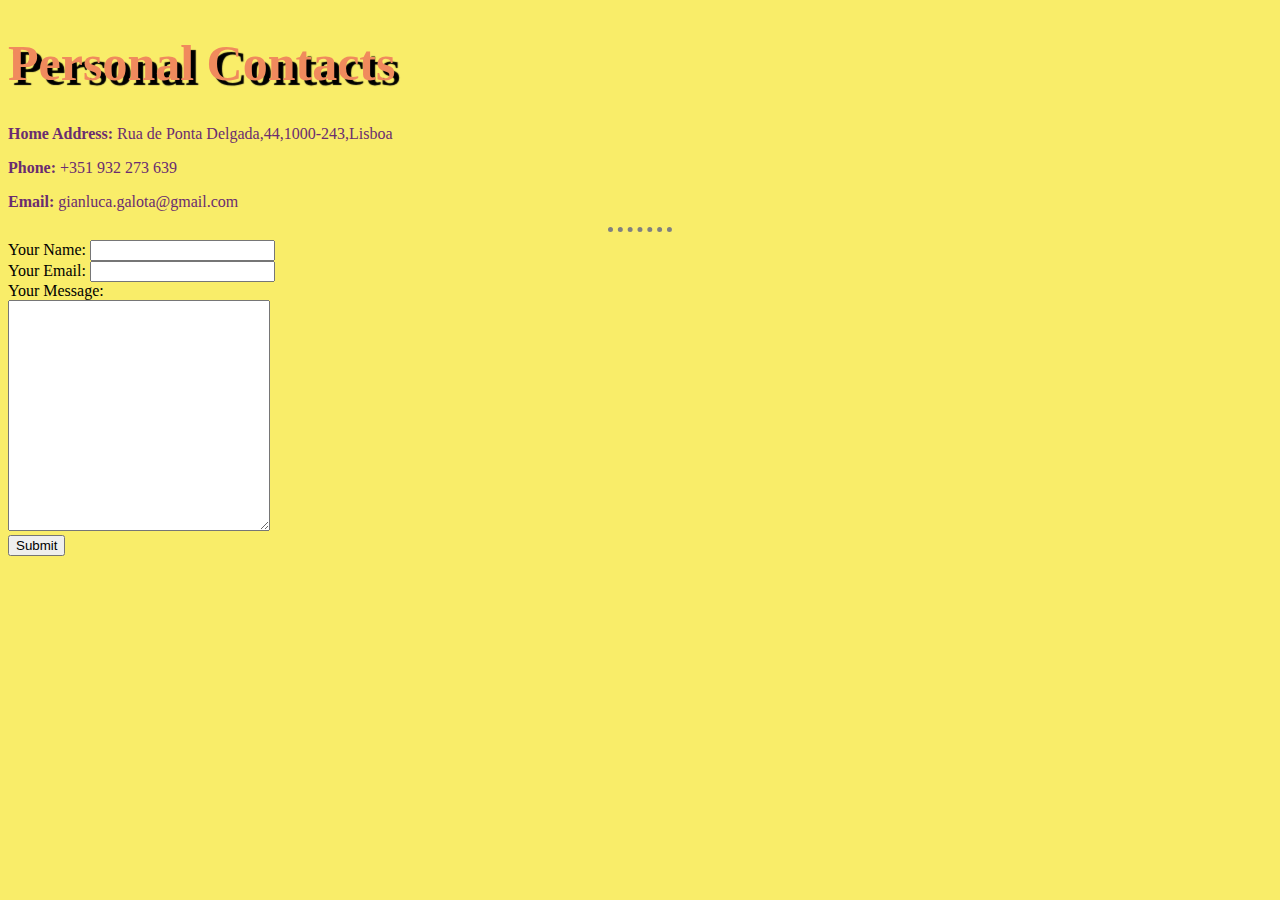
<file: personalContacts.html>
<!DOCTYPE html>
<html lang="en" dir="ltr">
  <head>
    <meta charset="utf-8">
    <title>Personal Contacs</title>
    <link rel="stylesheet" href="css/styles.css">

  </head>
  <body>

    <h1>Personal Contacts</h1>
    <p><strong>Home Address: </strong>Rua de Ponta Delgada,44,1000-243,Lisboa</p>
    <p><strong>Phone: </strong>+351 932 273 639</p>
    <p><strong>Email:</strong> gianluca.galota@gmail.com</p>
    <hr>


    <form action="mailto:gianluca.galota@gmail.com" method="post" enctype="text/plain">
      <label for="yourName">Your Name:</label>
      <input id="yourName" type="text" name="yourName" required><br>
      <label for="yourEmail">Your Email:</label>
      <input id="yourEmail" type="email" name="yourEmail" value="" required><br>
      <label for="message">Your Message:</label><br>
      <textarea id="message" name="mesaage" rows="15" cols="30"></textarea><br>
      <input type="submit" name="submit">

    </form>


  </body>
</html>
</file>
<file: css/styles.css>
body {


  background-color: #f9ed69;

}
hr {
  border-style: none;
  border-top-style: dotted;
  border-color: grey;
  border-width: 5px;
  width: 5%;
}

h1 {
  color: #f08a5d;
  font-family: 'Permanent Marker', cursive;
  font-size: 50px;
  text-shadow: 5px 5px 1px black;
}



.job {
  color: black;
  font-size: 20px;
}

.personalDescription {
  color: black;
}

h3 {
  color: #b83b5e;
  font-family: 'Permanent Marker', cursive;
}

h3:hover {
  color: white;
}

p, ul, table {
  color: #6a2c70;
  font-family: 'Alegreya SC', serif;
}

#contactInfo:hover {
  color: red;

}
</file>
